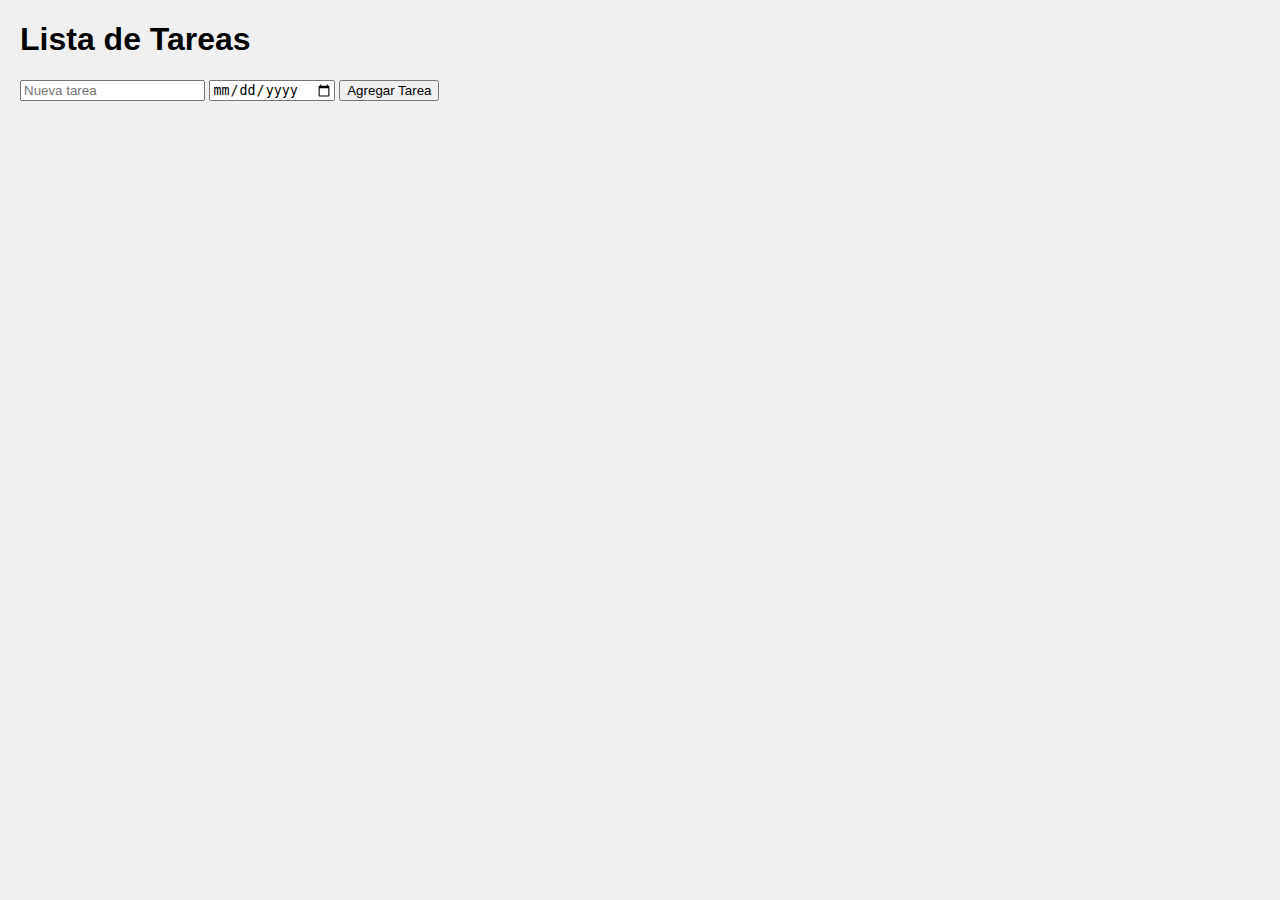
<file: 4-estructura-datos/index.html>
<!DOCTYPE html>
<html lang="es">
<head>
    <meta charset="UTF-8">
    <meta name="viewport" content="width=device-width, initial-scale=1.0">
    <title>Lista de Tareas</title>
    <style>
        body {
            font-family: Arial, sans-serif;
            margin: 20px;
            padding: 0;
            background-color: #f0f0f0;
        }
        #task-list {
            list-style-type: none;
            padding: 0;
        }
        .task {
            background-color: #fff;
            margin: 5px 0;
            padding: 10px;
            border: 1px solid #ddd;
            display: flex;
            justify-content: space-between;
        }
        button {
            cursor: pointer;
        }
        .task em {
            color: #888;
        }
    </style>
</head>
<body>
    <h1>Lista de Tareas</h1>
    <input type="text" id="task-input" placeholder="Nueva tarea">
    <input type="date" id="max_date" placeholder="Fecha">
    <button onclick="addTask()">Agregar Tarea</button>

    <ul id="task-list"></ul>

    <script src="task-list.js"></script>

</body>
</html>
</file>
